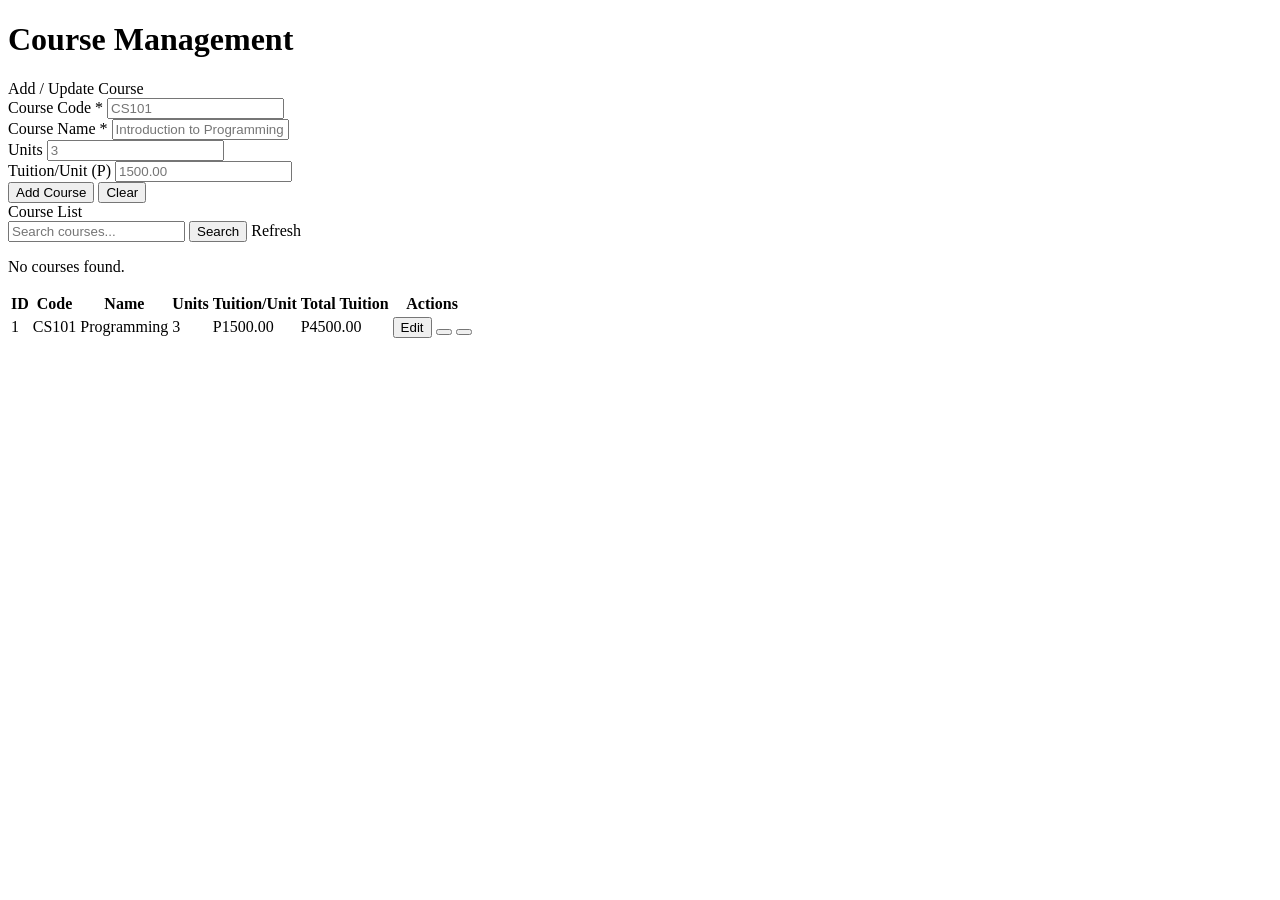
<file: src/main/resources/templates/courses.html>
<!DOCTYPE html>
<html xmlns:th="http://www.thymeleaf.org">
<head th:replace="~{fragments/header :: head('Course Management — Online School Enrollment System')}"></head>
<body>
    <div class="app-container">
        <div th:replace="~{fragments/header :: nav}"></div>
        <main class="main-content">
            <div class="page-header">
                <h1><i class="fas fa-book"></i> Course Management</h1>
            </div>
            <div th:replace="~{fragments/header :: alerts}"></div>

            <div class="card">
                <div class="card-header">Add / Update Course</div>
                <div class="card-body">
                    <form th:action="@{/courses/add}" method="post" class="form-grid-2" id="courseForm">
                        <div class="form-group">
                            <label>Course Code <span class="required">*</span></label>
                            <input type="text" name="courseCode" class="form-control" placeholder="CS101" required id="courseCode">
                        </div>
                        <div class="form-group">
                            <label>Course Name <span class="required">*</span></label>
                            <input type="text" name="courseName" class="form-control" placeholder="Introduction to Programming" required id="courseName">
                        </div>
                        <div class="form-group">
                            <label>Units</label>
                            <input type="number" name="units" class="form-control" placeholder="3" min="1" required id="units" data-format="integer">
                        </div>
                        <div class="form-group">
                            <label>Tuition/Unit (P)</label>
                            <input type="number" step="0.01" name="tuitionPerUnit" class="form-control" placeholder="1500.00" min="0.01" required id="tuitionPerUnit" data-format="decimal">
                        </div>
                        <div class="form-actions">
                            <button type="submit" class="btn btn-success"><i class="fas fa-plus"></i> Add Course</button>
                            <button type="reset" class="btn btn-ghost">Clear</button>
                        </div>
                    </form>
                </div>
            </div>

            <div class="card">
                <div class="card-header">
                    <div class="card-header-row">
                        <span>Course List</span>
                        <div class="card-actions">
                            <form method="get" th:action="@{/courses}" class="search-form">
                                <input type="text" name="search" class="form-control search-input" placeholder="Search courses..." th:value="${search}">
                                <button type="submit" class="btn btn-secondary"><i class="fas fa-search"></i> Search</button>
                                <a th:href="@{/courses}" class="btn btn-ghost"><i class="fas fa-sync"></i> Refresh</a>
                            </form>
                        </div>
                    </div>
                </div>
                <div class="card-body p-0">
                    <div th:if="${#lists.isEmpty(courses)}" class="empty-state">
                        <i class="fas fa-book-open"></i>
                        <p>No courses found.</p>
                    </div>
                    <div th:if="${!#lists.isEmpty(courses)}" class="table-wrap"><table class="table">
                        <thead>
                            <tr>
                                <th>ID</th>
                                <th>Code</th>
                                <th>Name</th>
                                <th>Units</th>
                                <th>Tuition/Unit</th>
                                <th>Total Tuition</th>
                                <th>Actions</th>
                            </tr>
                        </thead>
                        <tbody>
                            <tr th:each="c : ${courses}">
                                <td th:text="${c.courseId}">1</td>
                                <td th:text="${c.courseCode}">CS101</td>
                                <td th:text="${c.courseName}">Programming</td>
                                <td th:text="${c.units}">3</td>
                                <td th:text="'P' + ${#numbers.formatDecimal(c.tuitionPerUnit, 1, 2)}">P1500.00</td>
                                <td th:text="'P' + ${#numbers.formatDecimal(c.totalTuition, 1, 2)}">P4500.00</td>
                                <td class="actions-cell">
                                    <button class="btn btn-sm btn-secondary" onclick="editCourse(this)" 
                                        th:attr="data-id=${c.courseId},data-code=${c.courseCode},data-name=${c.courseName},data-units=${c.units},data-tuition=${c.tuitionPerUnit}">
                                        <i class="fas fa-edit"></i> Edit
                                    </button>
                                    <form th:action="@{/courses/{id}/deactivate(id=${c.courseId})}" method="post" style="display:inline" data-confirm="Deactivate this course? It will be hidden from active lists." data-confirm-title="Deactivate Course" data-confirm-type="warning">
                                        <button type="submit" class="btn btn-sm btn-warning"><i class="fas fa-ban"></i></button>
                                    </form>
                                    <form th:action="@{/courses/{id}/delete(id=${c.courseId})}" method="post" style="display:inline" data-confirm="Permanently delete this course? This cannot be undone." data-confirm-title="Delete Course" data-confirm-type="danger">
                                        <button type="submit" class="btn btn-sm btn-danger"><i class="fas fa-trash"></i></button>
                                    </form>
                                </td>
                            </tr>
                        </tbody>
                    </table></div>
                </div>
            </div>
        </main>
    </div>
    <div th:replace="~{fragments/header :: footer}"></div>
    <script>
        function editCourse(btn) {
            const data = btn.dataset;
            document.getElementById('courseCode').value = data.code;
            document.getElementById('courseName').value = data.name;
            document.getElementById('units').value = data.units;
            document.getElementById('tuitionPerUnit').value = data.tuition;

            const form = document.getElementById('courseForm');
            form.action = '/courses/' + data.id + '/update';
            form.querySelector('button[type="submit"]').innerHTML = '<i class="fas fa-save"></i> Update Course';
        }

    </script>
</body>
</html>
</file>
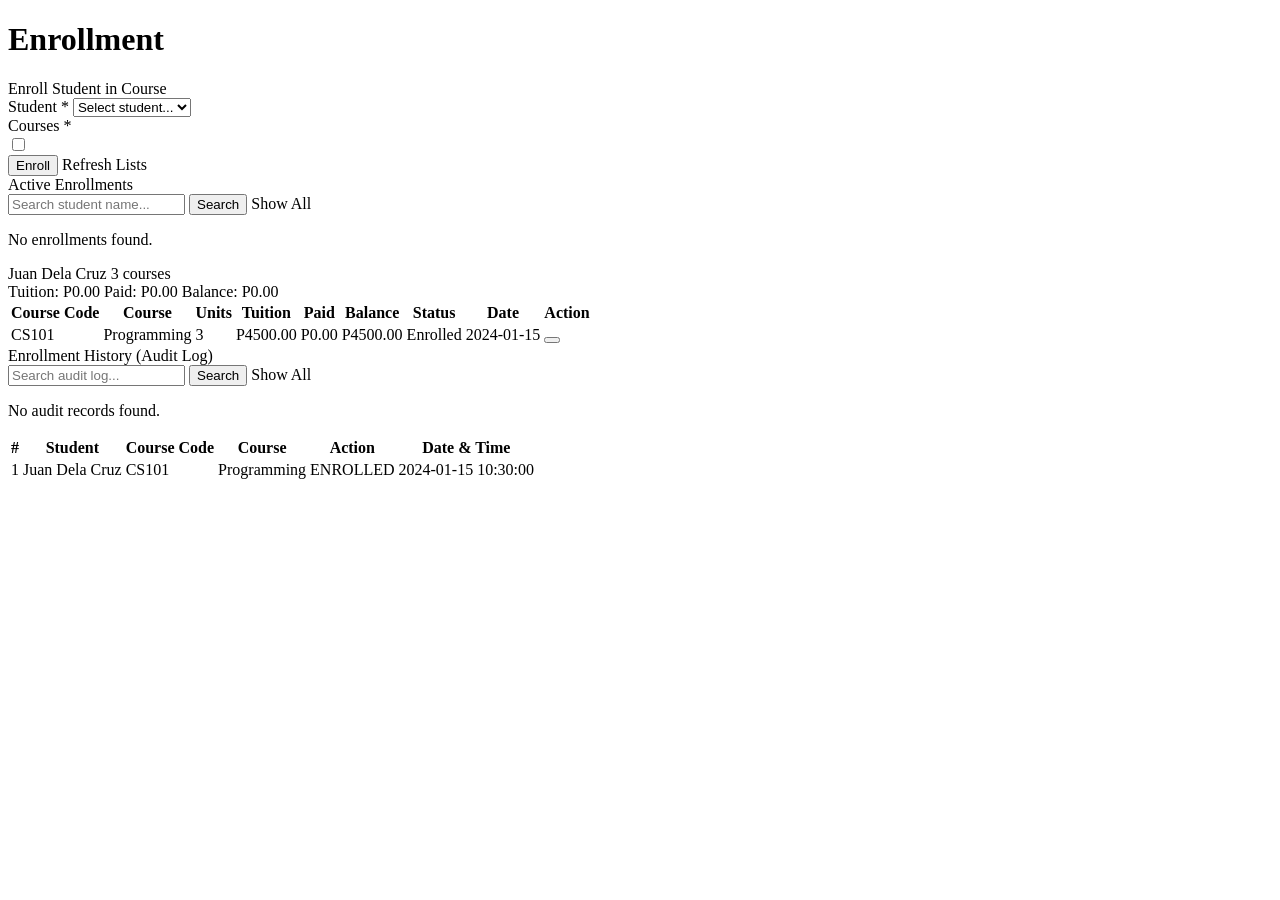
<file: src/main/resources/templates/enrollments.html>
<!DOCTYPE html>
<html xmlns:th="http://www.thymeleaf.org">
<head th:replace="~{fragments/header :: head('Enrollment — Online School Enrollment System')}"></head>
<body>
    <div class="app-container">
        <div th:replace="~{fragments/header :: nav}"></div>
        <main class="main-content">
            <div class="page-header">
                <h1><i class="fas fa-pen-to-square"></i> Enrollment</h1>
            </div>
            <div th:replace="~{fragments/header :: alerts}"></div>

            <div class="card">
                <div class="card-header"><i class="fas fa-user-plus"></i> Enroll Student in Course</div>
                <div class="card-body">
                    <form th:action="@{/enrollments/enroll}" method="post" class="form-grid-2">
                        <div class="form-group">
                            <label>Student <span class="required">*</span></label>
                            <select name="studentId" class="form-control" required>
                                <option value="">Select student...</option>
                                <option th:each="s : ${students}" th:value="${s.studentId}" th:text="${s.studentId} + ' - ' + ${s.fullName}"></option>
                            </select>
                        </div>
                        <div class="form-group">
                            <label>Courses <span class="required">*</span></label>
                            <div class="checkbox-group">
                                <div th:each="c : ${courses}" class="checkbox-item">
                                    <label>
                                        <input type="checkbox" name="courseIds" th:value="${c.courseId}">
                                        <span th:text="${c.courseCode} + ' - ' + ${c.courseName} + ' (' + ${c.units} + ' units, P' + ${#numbers.formatDecimal(c.totalTuition, 1, 2)} + ')'"></span>
                                    </label>
                                </div>
                            </div>
                        </div>
                        <div class="form-actions">
                            <button type="submit" class="btn btn-success"><i class="fas fa-user-plus"></i> Enroll</button>
                            <a th:href="@{/enrollments}" class="btn btn-ghost"><i class="fas fa-sync"></i> Refresh Lists</a>
                        </div>
                    </form>
                </div>
            </div>

            <div class="card">
                <div class="card-header">
                    <div class="card-header-row">
                        <span><i class="fas fa-users"></i> Active Enrollments</span>
                        <div class="card-actions">
                            <form method="get" th:action="@{/enrollments}" class="search-form">
                                <input type="text" name="search" class="form-control search-input" placeholder="Search student name..." th:value="${search}">
                                <button type="submit" class="btn btn-secondary"><i class="fas fa-search"></i> Search</button>
                                <a th:href="@{/enrollments}" class="btn btn-ghost"><i class="fas fa-sync"></i> Show All</a>
                            </form>
                        </div>
                    </div>
                </div>
                <div class="card-body p-0">
                    <div th:if="${#lists.isEmpty(studentGroups)}" class="empty-state">
                        <i class="fas fa-file-invoice"></i>
                        <p>No enrollments found.</p>
                    </div>
                    <div th:if="${!#lists.isEmpty(studentGroups)}" class="accordion-enrollments">
                        <div th:each="group, iter : ${studentGroups}" class="accordion-item">
                            <div class="accordion-header" th:attr="data-target='enrollment-' + ${iter.index}" onclick="toggleAccordion(this)">
                                <div class="accordion-info">
                                    <span class="accordion-name"><i class="fas fa-user-graduate"></i> <span th:text="${group.studentName}">Juan Dela Cruz</span></span>
                                    <span class="accordion-meta">
                                        <span class="badge badge-info" th:text="${group.courseCount} + ' course(s)'">3 courses</span>
                                    </span>
                                </div>
                                <div class="accordion-totals">
                                    <span class="total-label">Tuition:</span>
                                    <span class="total-value" th:text="'P' + ${#numbers.formatDecimal(group.totalTuition, 1, 2)}">P0.00</span>
                                    <span class="total-label">Paid:</span>
                                    <span class="total-value text-success" th:text="'P' + ${#numbers.formatDecimal(group.totalPaid, 1, 2)}">P0.00</span>
                                    <span class="total-label">Balance:</span>
                                    <span class="total-value" th:classappend="${group.totalBalance <= 0} ? 'text-success' : 'text-danger'"
                                          th:text="'P' + ${#numbers.formatDecimal(group.totalBalance, 1, 2)}">P0.00</span>
                                </div>
                                <div class="accordion-arrow"><i class="fas fa-chevron-down"></i></div>
                            </div>
                            <div class="accordion-body" th:id="'enrollment-' + ${iter.index}">
                                <table class="table accordion-table">
                                    <thead>
                                        <tr>
                                            <th>Course Code</th>
                                            <th>Course</th>
                                            <th>Units</th>
                                            <th>Tuition</th>
                                            <th>Paid</th>
                                            <th>Balance</th>
                                            <th>Status</th>
                                            <th>Date</th>
                                            <th>Action</th>
                                        </tr>
                                    </thead>
                                    <tbody>
                                        <tr th:each="c : ${group.courses}">
                                            <td th:text="${c.courseCode}">CS101</td>
                                            <td th:text="${c.courseName}">Programming</td>
                                            <td th:text="${c.units}">3</td>
                                            <td th:text="'P' + ${#numbers.formatDecimal(c.totalTuition, 1, 2)}">P4500.00</td>
                                            <td th:text="'P' + ${#numbers.formatDecimal(c.paid, 1, 2)}">P0.00</td>
                                            <td th:text="'P' + ${#numbers.formatDecimal(c.balance, 1, 2)}">P4500.00</td>
                                            <td><span class="badge badge-success" th:text="${c.status}">Enrolled</span></td>
                                            <td th:text="${c.enrollmentDate}">2024-01-15</td>
                                            <td class="actions-cell">
                                                <form th:action="@{/enrollments/{id}/drop(id=${c.enrollmentId})}" method="post" style="display:inline"
                                                      th:attr="data-confirm='Drop ' + ${group.studentName} + ' from ' + ${c.courseName} + '?'"
                                                      data-confirm-title="Drop Enrollment" data-confirm-type="warning">
                                                    <button type="submit" class="btn btn-sm btn-danger"><i class="fas fa-user-minus"></i></button>
                                                </form>
                                            </td>
                                        </tr>
                                    </tbody>
                                </table>
                            </div>
                        </div>
                    </div>
                </div>
            </div>

            <div class="card">
                <div class="card-header">
                    <div class="card-header-row">
                        <span><i class="fas fa-history"></i> Enrollment History (Audit Log)</span>
                        <div class="card-actions">
                            <form method="get" th:action="@{/enrollments}" class="search-form">
                                <input type="hidden" name="search" th:value="${search}">
                                <input type="text" name="auditSearch" class="form-control search-input" placeholder="Search audit log..." th:value="${auditSearch}">
                                <button type="submit" class="btn btn-secondary"><i class="fas fa-search"></i> Search</button>
                                <a th:href="@{/enrollments}" class="btn btn-ghost"><i class="fas fa-sync"></i> Show All</a>
                            </form>
                        </div>
                    </div>
                </div>
                <div class="card-body p-0">
                    <div th:if="${#lists.isEmpty(auditLogs)}" class="empty-state">
                        <i class="fas fa-history"></i>
                        <p>No audit records found.</p>
                    </div>
                    <div th:if="${!#lists.isEmpty(auditLogs)}" class="table-wrap">
                        <table class="table">
                            <thead>
                                <tr>
                                    <th>#</th>
                                    <th>Student</th>
                                    <th>Course Code</th>
                                    <th>Course</th>
                                    <th>Action</th>
                                    <th>Date &amp; Time</th>
                                </tr>
                            </thead>
                            <tbody>
                                <tr th:each="a : ${auditLogs}">
                                    <td th:text="${a.auditId}">1</td>
                                    <td th:text="${a.studentName}">Juan Dela Cruz</td>
                                    <td th:text="${a.courseCode}">CS101</td>
                                    <td th:text="${a.courseName}">Programming</td>
                                    <td>
                                        <span th:classappend="${a.action == 'ENROLLED'} ? 'badge badge-success' : 'badge badge-warning'"
                                              th:text="${a.action}">ENROLLED</span>
                                    </td>
                                    <td th:text="${a.actionDate}">2024-01-15 10:30:00</td>
                                </tr>
                            </tbody>
                        </table>
                    </div>
                </div>
            </div>
        </main>
    </div>
    <div th:replace="~{fragments/header :: footer}"></div>
    <script>
        function toggleAccordion(header) {
            header.classList.toggle('open');
            var body = document.getElementById(header.getAttribute('data-target'));
            if (body) {
                body.classList.toggle('open');
            }
        }
    </script>
</body>
</html>
</file>
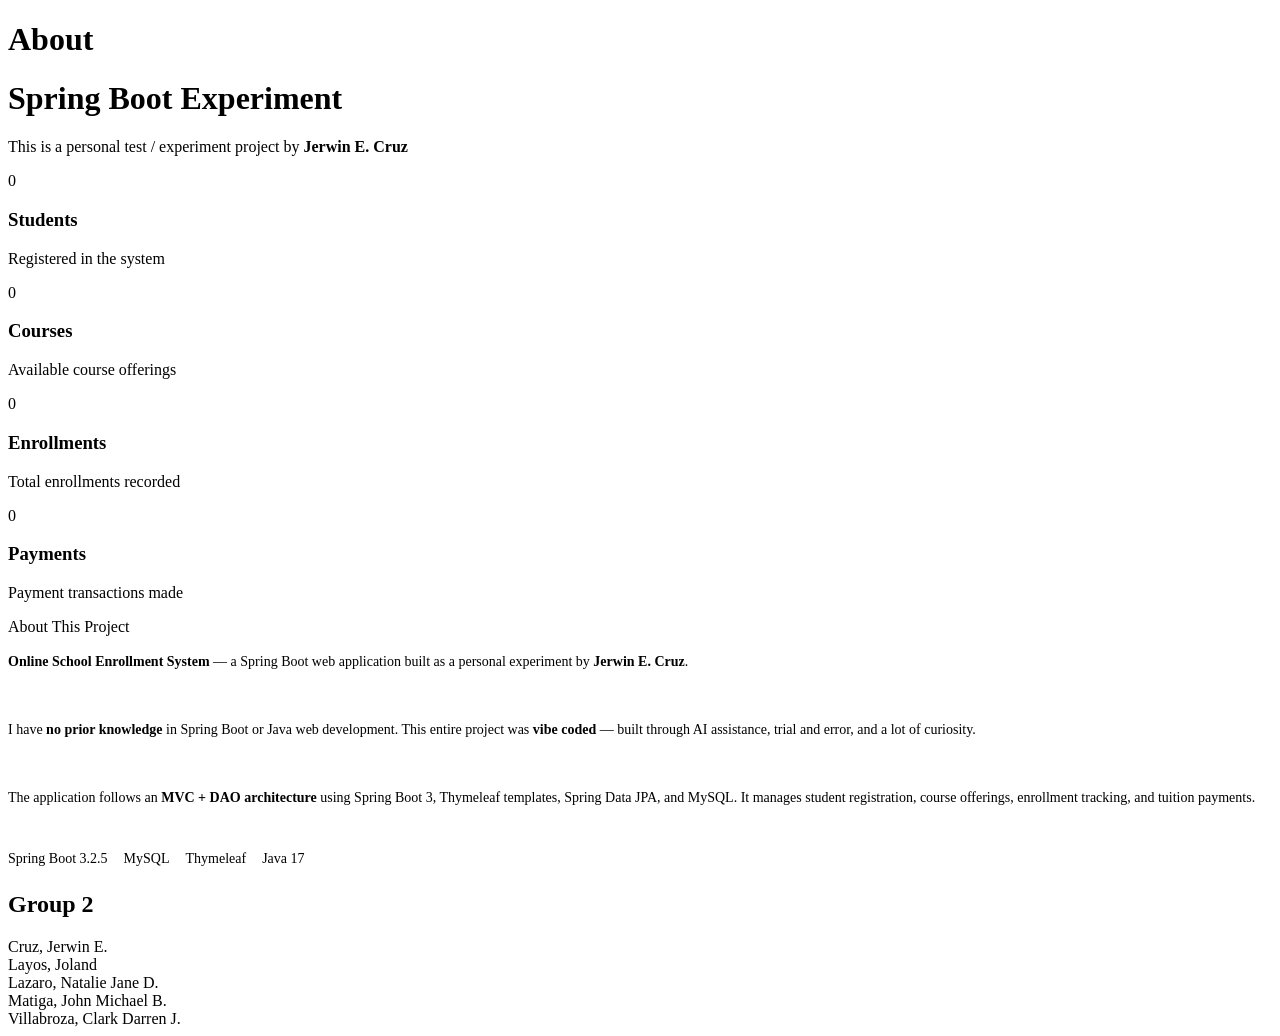
<file: src/main/resources/templates/info.html>
<!DOCTYPE html>
<html xmlns:th="http://www.thymeleaf.org">
<head th:replace="~{fragments/header :: head('About — Online School Enrollment System')}"></head>
<body>
    <div class="app-container">
        <div th:replace="~{fragments/header :: nav}"></div>
        <main class="main-content">
            <div class="page-header">
                <h1><i class="fas fa-info-circle"></i> About</h1>
            </div>
            <div th:replace="~{fragments/header :: alerts}"></div>

            <div class="hero-card animate-in">
                <div class="hero-icon"><i class="fas fa-flask"></i></div>
                <div class="hero-text">
                    <h1>Spring Boot Experiment</h1>
                    <p>This is a personal test / experiment project by <strong>Jerwin E. Cruz</strong></p>
                </div>
                <div class="hero-decoration"></div>
            </div>

            <div class="stats-grid">
                <div class="stat-card animate-in" style="animation-delay:0.05s">
                    <div class="stat-icon"><i class="fas fa-user-graduate"></i></div>
                    <div class="stat-info">
                        <div class="stat-value" th:text="${totalStudents}">0</div>
                        <h3>Students</h3>
                        <p>Registered in the system</p>
                    </div>
                </div>
                <div class="stat-card animate-in" style="animation-delay:0.1s">
                    <div class="stat-icon"><i class="fas fa-book"></i></div>
                    <div class="stat-info">
                        <div class="stat-value" th:text="${totalCourses}">0</div>
                        <h3>Courses</h3>
                        <p>Available course offerings</p>
                    </div>
                </div>
                <div class="stat-card animate-in" style="animation-delay:0.15s">
                    <div class="stat-icon"><i class="fas fa-pen-to-square"></i></div>
                    <div class="stat-info">
                        <div class="stat-value" th:text="${totalEnrollments}">0</div>
                        <h3>Enrollments</h3>
                        <p>Total enrollments recorded</p>
                    </div>
                </div>
                <div class="stat-card animate-in" style="animation-delay:0.2s">
                    <div class="stat-icon"><i class="fas fa-credit-card"></i></div>
                    <div class="stat-info">
                        <div class="stat-value" th:text="${totalPayments}">0</div>
                        <h3>Payments</h3>
                        <p>Payment transactions made</p>
                    </div>
                </div>
            </div>

            <div class="card animate-in" style="animation-delay:0.15s">
                <div class="card-header"><i class="fas fa-info-circle"></i> About This Project</div>
                <div class="card-body">
                    <div style="display:grid;gap:16px;font-size:14px;line-height:1.7;color:var(--text-secondary)">
                        <p>
                            <strong style="color:var(--text)">Online School Enrollment System</strong> — a Spring Boot web application
                            built as a personal experiment by <strong style="color:var(--text)">Jerwin E. Cruz</strong>.
                        </p>
                        <p>
                            I have <strong style="color:var(--danger)">no prior knowledge</strong> in Spring Boot or Java web development.
                            This entire project was <strong style="color:var(--primary)">vibe coded</strong> — built through AI assistance,
                            trial and error, and a lot of curiosity.
                        </p>
                        <p>
                            The application follows an <strong>MVC + DAO architecture</strong> using Spring Boot 3, 
                            Thymeleaf templates, Spring Data JPA, and MySQL. It manages student registration, 
                            course offerings, enrollment tracking, and tuition payments.
                        </p>
                        <div style="margin-top:8px;display:flex;gap:16px;flex-wrap:wrap">
                            <span class="badge badge-primary"><i class="fas fa-cube"></i> Spring Boot 3.2.5</span>
                            <span class="badge badge-success"><i class="fas fa-database"></i> MySQL</span>
                            <span class="badge badge-info"><i class="fas fa-palette"></i> Thymeleaf</span>
                            <span class="badge badge-warning"><i class="fas fa-code"></i> Java 17</span>
                        </div>
                    </div>
                </div>
            </div>

            <div class="team-section animate-in" style="animation-delay:0.2s">
                <h2><i class="fas fa-users"></i> Group 2</h2>
                <div class="team-grid">
                    <div class="team-card"><i class="fas fa-user"></i> Cruz, Jerwin E. <span class="avatar-dot"></span></div>
                    <div class="team-card"><i class="fas fa-user"></i> Layos, Joland</div>
                    <div class="team-card"><i class="fas fa-user"></i> Lazaro, Natalie Jane D.</div>
                    <div class="team-card"><i class="fas fa-user"></i> Matiga, John Michael B.</div>
                    <div class="team-card"><i class="fas fa-user"></i> Villabroza, Clark Darren J.</div>
                </div>
            </div>
        </main>
    </div>
    <div th:replace="~{fragments/header :: footer}"></div>
</body>
</html>
</file>
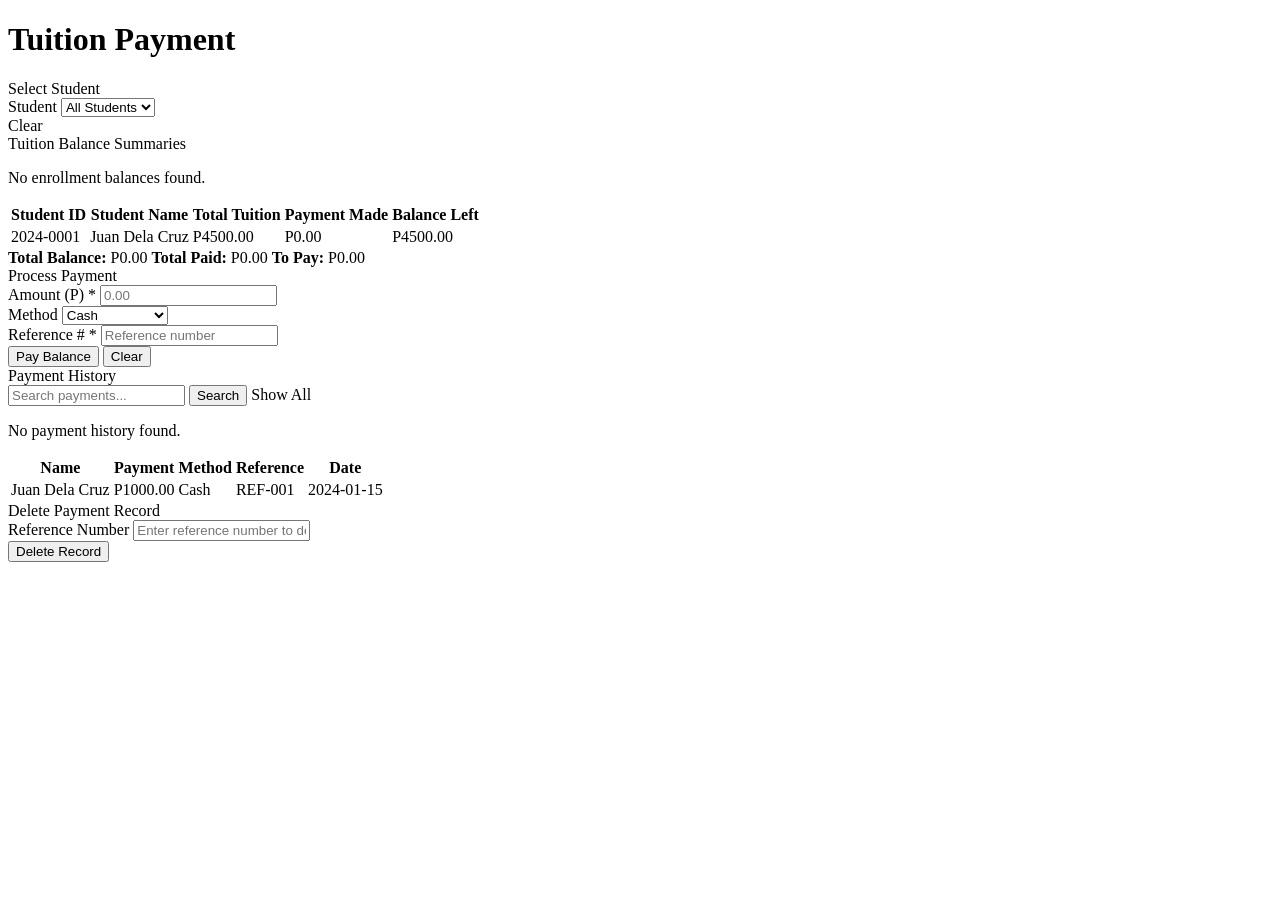
<file: src/main/resources/templates/payments.html>
<!DOCTYPE html>
<html xmlns:th="http://www.thymeleaf.org">
<head th:replace="~{fragments/header :: head('Tuition Payment — Online School Enrollment System')}"></head>
<body>
    <div class="app-container">
        <div th:replace="~{fragments/header :: nav}"></div>
        <main class="main-content">
            <div class="page-header">
                <h1><i class="fas fa-credit-card"></i> Tuition Payment</h1>
            </div>
            <div th:replace="~{fragments/header :: alerts}"></div>

            <div class="card">
                <div class="card-header">Select Student</div>
                <div class="card-body">
                    <form method="get" th:action="@{/payments}" class="form-inline">
                        <div class="form-group" style="flex: 1;">
                            <label>Student</label>
                            <select name="studentId" class="form-control" onchange="this.form.submit()">
                                <option value="">All Students</option>
                                <option th:each="s : ${students}" th:value="${s.studentId}" th:selected="${selectedStudentId == s.studentId}"
                                        th:text="${s.studentId} + ' - ' + ${s.fullName}"></option>
                            </select>
                        </div>
                        <a th:href="@{/payments}" class="btn btn-ghost">Clear</a>
                    </form>
                </div>
            </div>

            <div class="card">
                <div class="card-header">Tuition Balance Summaries</div>
                <div class="card-body p-0">
                    <div th:if="${#lists.isEmpty(studentBalances)}" class="empty-state">
                        <i class="fas fa-coins"></i>
                        <p>No enrollment balances found.</p>
                    </div>
                    <div th:if="${!#lists.isEmpty(studentBalances)}" class="table-wrap"><table class="table" id="balanceTable">
                        <thead>
                            <tr>
                                <th>Student ID</th>
                                <th>Student Name</th>
                                <th>Total Tuition</th>
                                <th>Payment Made</th>
                                <th>Balance Left</th>
                            </tr>
                        </thead>
                        <tbody>
                            <tr th:each="row : ${studentBalances}" th:classappend="${row.balance <= 0} ? 'fully-paid' : ''"
                                th:data-balance="${row.balance}"
                                th:data-student="${row.studentId}"
                                onclick="selectBalanceRow(this)">
                                <td th:text="${row.studentId}">2024-0001</td>
                                <td th:text="${row.studentName}">Juan Dela Cruz</td>
                                <td th:text="'P' + ${#numbers.formatDecimal(row.totalTuition, 1, 2)}">P4500.00</td>
                                <td th:text="'P' + ${#numbers.formatDecimal(row.totalPaid, 1, 2)}">P0.00</td>
                                <td th:text="'P' + ${#numbers.formatDecimal(row.balance, 1, 2)}">P4500.00</td>
                            </tr>
                        </tbody>
                    </table></div>
                    <div class="summary-row">
                        <span><strong>Total Balance:</strong> P<span id="totalBalance" th:text="${#numbers.formatDecimal(grandTotalTuition - grandTotalPaid, 1, 2)}">0.00</span></span>
                        <span><strong>Total Paid:</strong> P<span id="totalPaid" th:text="${#numbers.formatDecimal(grandTotalPaid, 1, 2)}">0.00</span></span>
                        <span><strong>To Pay:</strong> P<span id="toPay">0.00</span></span>
                    </div>
                </div>
            </div>

            <div class="card">
                <div class="card-header">Process Payment</div>
                <div class="card-body">
                    <form th:action="@{/payments/pay}" method="post" class="form-grid-2" id="paymentForm">
                        <input type="hidden" name="studentId" th:value="${selectedStudentId}" id="payStudentId">
                        <div class="form-group">
                            <label>Amount (P) <span class="required">*</span></label>
                            <input type="number" step="0.01" name="amount" class="form-control" placeholder="0.00" min="0.01" required id="payAmount" data-format="decimal">
                        </div>
                        <div class="form-group">
                            <label>Method</label>
                            <select name="paymentMethod" class="form-control">
                                <option value="Cash">Cash</option>
                                <option value="Bank Transfer">Bank Transfer</option>
                                <option value="Check">Check</option>
                            </select>
                        </div>
                        <div class="form-group">
                            <label>Reference # <span class="required">*</span></label>
                            <input type="text" name="referenceNumber" class="form-control" placeholder="Reference number" required>
                        </div>
                        <div class="form-actions">
                            <button type="submit" class="btn btn-success"><i class="fas fa-credit-card"></i> Pay Balance</button>
                            <button type="reset" class="btn btn-ghost">Clear</button>
                        </div>
                    </form>
                </div>
            </div>

            <div class="card">
                <div class="card-header">
                    <div class="card-header-row">
                        <span>Payment History</span>
                        <div class="card-actions">
                            <form method="get" th:action="@{/payments}" class="search-form">
                                <input type="hidden" name="studentId" th:value="${selectedStudentId}">
                                <input type="text" name="search" class="form-control search-input" placeholder="Search payments..." th:value="${search}">
                                <button type="submit" class="btn btn-secondary"><i class="fas fa-search"></i> Search</button>
                                <a th:href="@{/payments(studentId=${selectedStudentId})}" class="btn btn-ghost"><i class="fas fa-sync"></i> Show All</a>
                            </form>
                        </div>
                    </div>
                </div>
                <div class="card-body p-0">
                    <div th:if="${#lists.isEmpty(payments)}" class="empty-state">
                        <i class="fas fa-receipt"></i>
                        <p>No payment history found.</p>
                    </div>
                    <div th:if="${!#lists.isEmpty(payments)}" class="table-wrap"><table class="table">
                        <thead>
                            <tr>
                                <th>Name</th>
                                <th>Payment</th>
                                <th>Method</th>
                                <th>Reference</th>
                                <th>Date</th>
                            </tr>
                        </thead>
                        <tbody>
                            <tr th:each="p : ${payments}">
                                <td th:text="${p.studentName}">Juan Dela Cruz</td>
                                <td th:text="'P' + ${#numbers.formatDecimal(p.amount, 1, 2)}">P1000.00</td>
                                <td th:text="${p.paymentMethod}">Cash</td>
                                <td th:text="${p.referenceNumber}">REF-001</td>
                                <td th:text="${p.paymentDate}">2024-01-15</td>
                            </tr>
                        </tbody>
                    </table></div>
                </div>
            </div>

            <div class="card">
                <div class="card-header">Delete Payment Record</div>
                <div class="card-body">
                    <form th:action="@{/payments/delete}" method="post" class="form-inline" data-confirm="Are you sure you want to delete all payments with this reference number?" data-confirm-title="Delete Payments" data-confirm-type="danger">
                        <input type="hidden" name="studentId" th:value="${selectedStudentId}">
                        <div class="form-group" style="flex: 1;">
                            <label>Reference Number</label>
                            <input type="text" name="referenceNumber" class="form-control" placeholder="Enter reference number to delete" required>
                        </div>
                        <button type="submit" class="btn btn-danger"><i class="fas fa-trash"></i> Delete Record</button>
                    </form>
                </div>
            </div>
        </main>
    </div>
    <div th:replace="~{fragments/header :: footer}"></div>
    <script>
        function selectBalanceRow(row) {
            const balance = parseFloat(row.dataset.balance);
            const studentId = row.dataset.student;
            if (balance <= 0) {
                row.classList.remove('selected');
                return;
            }
            document.querySelectorAll('#balanceTable tbody tr').forEach(r => r.classList.remove('selected'));
            row.classList.add('selected');
            document.getElementById('payStudentId').value = studentId;
            document.getElementById('payAmount').value = balance.toFixed(2);
            document.getElementById('toPay').textContent = balance.toFixed(2);

            const form = document.getElementById('paymentForm');
            form.querySelector('button[type="submit"]').innerHTML = '<i class="fas fa-credit-card"></i> Pay P' + balance.toFixed(2);
        }

        const totalBal = parseFloat(document.getElementById('totalBalance').textContent.replace(/,/g, ''));
        document.getElementById('toPay').textContent = totalBal.toFixed(2);
    </script>
</body>
</html>
</file>
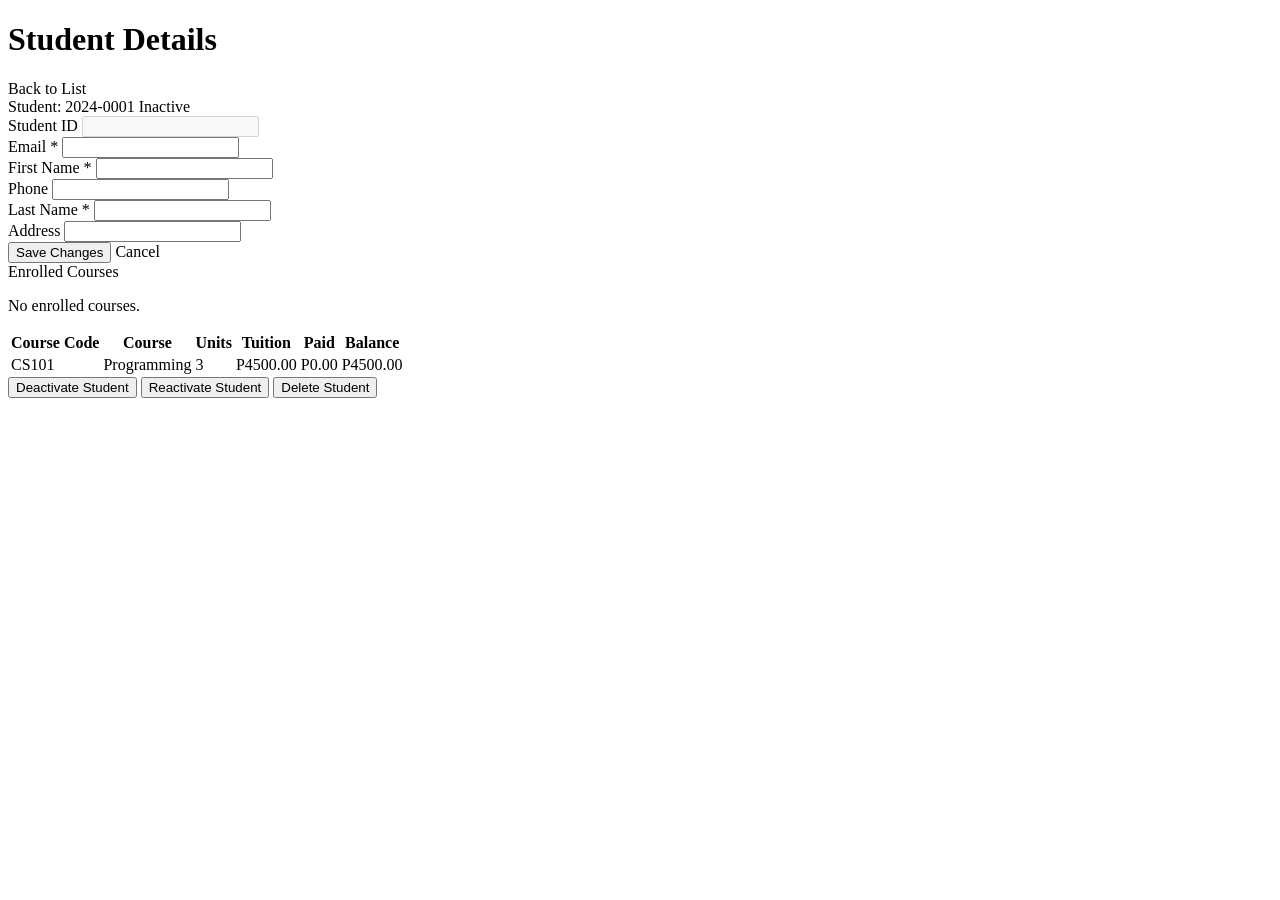
<file: src/main/resources/templates/student-details.html>
<!DOCTYPE html>
<html xmlns:th="http://www.thymeleaf.org">
<head th:replace="~{fragments/header :: head('Student Details — Online School Enrollment System')}"></head>
<body>
    <div class="app-container">
        <div th:replace="~{fragments/header :: nav}"></div>
        <main class="main-content">
            <div class="page-header">
                <h1><i class="fas fa-user"></i> Student Details</h1>
                <a th:href="@{/students}" class="btn btn-ghost"><i class="fas fa-arrow-left"></i> Back to List</a>
            </div>
            <div th:replace="~{fragments/header :: alerts}"></div>

            <div class="card">
                <div class="card-header">
                    <span th:text="'Student: ' + ${student.studentId}">Student: 2024-0001</span>
                    <span th:if="${!student.active}" class="badge badge-warning">Inactive</span>
                </div>
                <div class="card-body">
                    <form th:action="@{/students/{id}/update(id=${student.studentId})}" method="post" class="form-grid-2">
                        <div class="form-group">
                            <label>Student ID</label>
                            <input type="text" class="form-control" th:value="${student.studentId}" disabled>
                        </div>
                        <div class="form-group">
                            <label>Email <span class="required">*</span></label>
                            <input type="email" name="email" class="form-control" th:value="${student.email}" required>
                        </div>
                        <div class="form-group">
                            <label>First Name <span class="required">*</span></label>
                            <input type="text" name="firstName" class="form-control" th:value="${student.firstName}" required>
                        </div>
                        <div class="form-group">
                            <label>Phone</label>
                            <input type="text" name="phone" class="form-control" th:value="${student.phone}" data-format="phone">
                        </div>
                        <div class="form-group">
                            <label>Last Name <span class="required">*</span></label>
                            <input type="text" name="lastName" class="form-control" th:value="${student.lastName}" required>
                        </div>
                        <div class="form-group">
                            <label>Address</label>
                            <input type="text" name="address" class="form-control" th:value="${student.address}">
                        </div>
                        <div class="form-actions">
                            <button type="submit" class="btn btn-success"><i class="fas fa-save"></i> Save Changes</button>
                            <a th:href="@{/students/{id}(id=${student.studentId})}" class="btn btn-ghost">Cancel</a>
                        </div>
                    </form>
                </div>
            </div>

            <div class="card">
                <div class="card-header">Enrolled Courses</div>
                <div class="card-body p-0">
                    <div th:if="${#lists.isEmpty(enrollments)}" class="empty-state">
                        <i class="fas fa-book-open"></i>
                        <p>No enrolled courses.</p>
                    </div>
                    <div th:if="${!#lists.isEmpty(enrollments)}" class="table-wrap"><table class="table">
                        <thead>
                            <tr>
                                <th>Course Code</th>
                                <th>Course</th>
                                <th>Units</th>
                                <th>Tuition</th>
                                <th>Paid</th>
                                <th>Balance</th>
                            </tr>
                        </thead>
                        <tbody>
                            <tr th:each="e : ${enrollments}">
                                <td th:text="${e.courseCode}">CS101</td>
                                <td th:text="${e.courseName}">Programming</td>
                                <td th:text="${e.units}">3</td>
                                <td th:text="'P' + ${#numbers.formatDecimal(e.totalTuition, 1, 2)}">P4500.00</td>
                                <td th:text="'P' + ${#numbers.formatDecimal(paidMap.get(e.enrollmentId) ?: 0, 1, 2)}">P0.00</td>
                                <td th:text="'P' + ${#numbers.formatDecimal(e.totalTuition - (paidMap.get(e.enrollmentId) ?: 0), 1, 2)}">P4500.00</td>
                            </tr>
                        </tbody>
                    </table></div>
                </div>
            </div>

            <div class="action-bar">
                <form th:if="${student.active}" th:action="@{/students/{id}/deactivate(id=${student.studentId})}" method="post" style="display:inline" data-confirm="Deactivate this student? They will be hidden from active lists." data-confirm-title="Deactivate Student" data-confirm-type="warning">
                    <button type="submit" class="btn btn-danger"><i class="fas fa-user-slash"></i> Deactivate Student</button>
                </form>
                <form th:if="${!student.active}" th:action="@{/students/{id}/reactivate(id=${student.studentId})}" method="post" style="display:inline" data-confirm="Reactivate this student? They will appear in active lists again." data-confirm-title="Reactivate Student" data-confirm-type="info" data-confirm-class="btn-success">
                    <button type="submit" class="btn btn-success"><i class="fas fa-user-check"></i> Reactivate Student</button>
                </form>
                <form th:action="@{/students/{id}/delete(id=${student.studentId})}" method="post" style="display:inline" data-confirm="Permanently delete this student? This cannot be undone." data-confirm-title="Delete Student" data-confirm-type="danger">
                    <button type="submit" class="btn btn-danger"><i class="fas fa-trash"></i> Delete Student</button>
                </form>
            </div>
        </main>
    </div>
    <div th:replace="~{fragments/header :: footer}"></div>
</body>
</html>
</file>
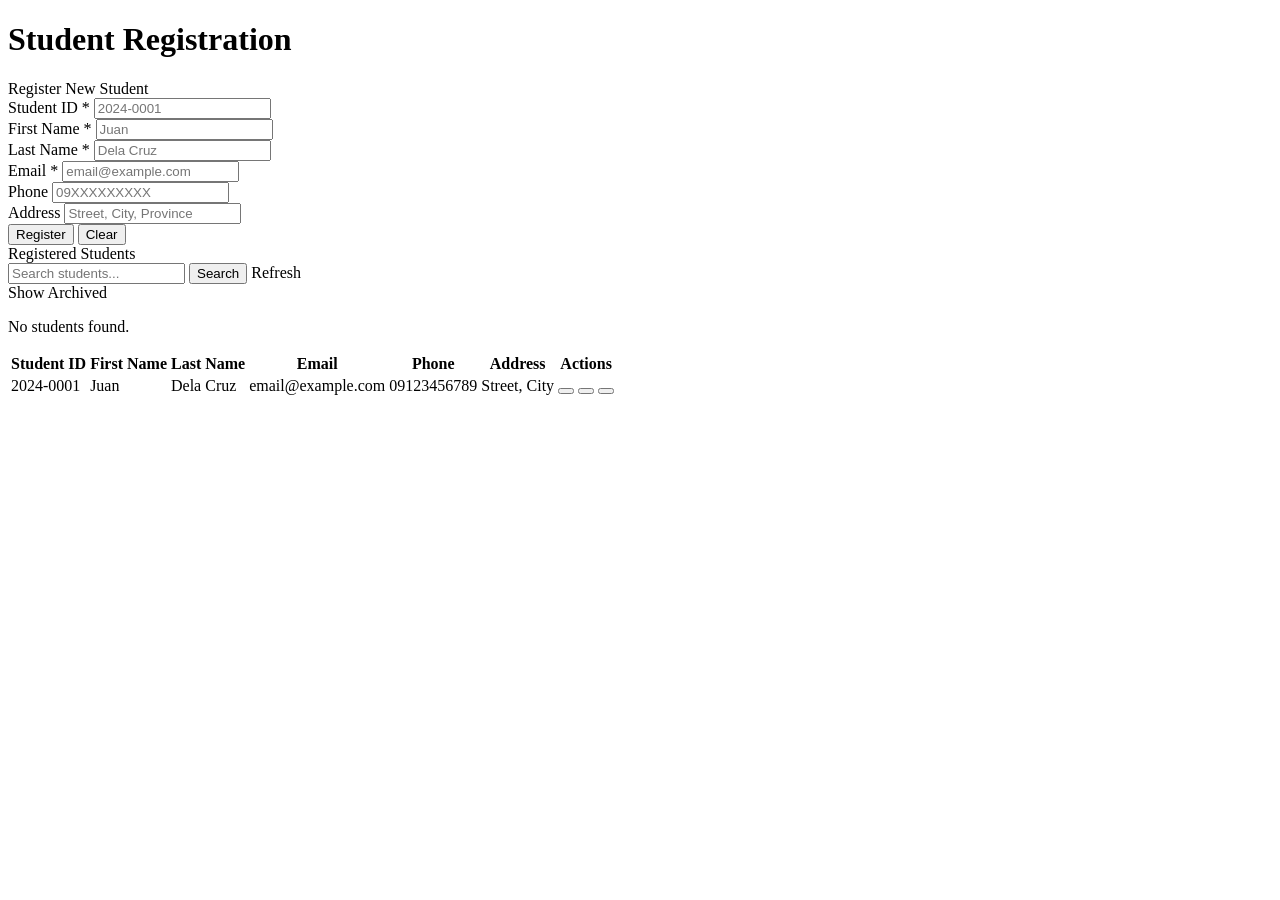
<file: src/main/resources/templates/students.html>
<!DOCTYPE html>
<html xmlns:th="http://www.thymeleaf.org">
<head th:replace="~{fragments/header :: head('Student Registration — Online School Enrollment System')}"></head>
<body>
    <div class="app-container">
        <div th:replace="~{fragments/header :: nav}"></div>
        <main class="main-content">
            <div class="page-header">
                <h1><i class="fas fa-user-graduate"></i> Student Registration</h1>
            </div>
            <div th:replace="~{fragments/header :: alerts}"></div>

            <div class="card">
                <div class="card-header">Register New Student</div>
                <div class="card-body">
                    <form th:action="@{/students/register}" method="post" class="form-grid-2">
                        <div class="form-group">
                            <label>Student ID <span class="required">*</span></label>
                            <input type="text" name="studentId" class="form-control" pattern="\d{4}-\d{4}" placeholder="2024-0001" required title="Format: XXXX-XXXX" data-format="studentId">
                        </div>
                        <div class="form-group">
                            <label>First Name <span class="required">*</span></label>
                            <input type="text" name="firstName" class="form-control" placeholder="Juan" required>
                        </div>
                        <div class="form-group">
                            <label>Last Name <span class="required">*</span></label>
                            <input type="text" name="lastName" class="form-control" placeholder="Dela Cruz" required>
                        </div>
                        <div class="form-group">
                            <label>Email <span class="required">*</span></label>
                            <input type="email" name="email" class="form-control" placeholder="email@example.com" required>
                        </div>
                        <div class="form-group">
                            <label>Phone</label>
                            <input type="text" name="phone" class="form-control" placeholder="09XXXXXXXXX" pattern="\d{0,11}" data-format="phone">
                        </div>
                        <div class="form-group">
                            <label>Address</label>
                            <input type="text" name="address" class="form-control" placeholder="Street, City, Province">
                        </div>
                        <div class="form-actions">
                            <button type="submit" class="btn btn-success"><i class="fas fa-save"></i> Register</button>
                            <button type="reset" class="btn btn-ghost">Clear</button>
                        </div>
                    </form>
                </div>
            </div>

            <div class="card">
                <div class="card-header">
                    <div class="card-header-row">
                        <span th:text="${archived} ? 'Archived Students' : 'Registered Students'">Registered Students</span>
                        <div class="card-actions">
                            <form method="get" th:action="@{/students}" class="search-form">
                                <input type="hidden" name="archived" th:value="${archived ? 'true' : 'false'}">
                                <input type="text" name="search" class="form-control search-input" placeholder="Search students..." th:value="${search}">
                                <button type="submit" class="btn btn-secondary"><i class="fas fa-search"></i> Search</button>
                                <a th:href="@{/students(archived=${archived})}" class="btn btn-ghost"><i class="fas fa-sync"></i> Refresh</a>
                            </form>
                            <a th:href="@{/students(archived=${!archived})}" class="btn btn-outline" th:style="'color:' + (${archived} ? '#16a34a' : '#7c3aed')">
                                <i class="fas" th:classappend="${archived} ? 'fa-users' : 'fa-archive'"></i>
                                <span th:text="${archived} ? 'Show Active' : 'Show Archived'">Show Archived</span>
                            </a>
                        </div>
                    </div>
                </div>
                <div class="card-body p-0">
                    <div th:if="${#lists.isEmpty(students)}" class="empty-state">
                        <i class="fas fa-users-slash"></i>
                        <p th:text="${archived} ? 'No archived students.' : 'No students found.'">No students found.</p>
                    </div>
                    <div th:if="${!#lists.isEmpty(students)}" class="table-wrap"><table class="table">
                        <thead>
                            <tr>
                                <th>Student ID</th>
                                <th>First Name</th>
                                <th>Last Name</th>
                                <th>Email</th>
                                <th>Phone</th>
                                <th>Address</th>
                                <th>Actions</th>
                            </tr>
                        </thead>
                        <tbody>
                            <tr th:each="s : ${students}">
                                <td th:text="${s.studentId}">2024-0001</td>
                                <td th:text="${s.firstName}">Juan</td>
                                <td th:text="${s.lastName}">Dela Cruz</td>
                                <td th:text="${s.email}">email@example.com</td>
                                <td th:text="${s.phone}">09123456789</td>
                                <td th:text="${s.address}">Street, City</td>
                                <td class="actions-cell">
                                    <a th:href="@{/students/{id}(id=${s.studentId})}" class="btn btn-sm btn-secondary"><i class="fas fa-eye"></i></a>
                                    <form th:if="${!archived}" th:action="@{/students/{id}/deactivate(id=${s.studentId})}" method="post" style="display:inline" data-confirm="Deactivate this student? They will be hidden from active lists." data-confirm-title="Deactivate Student" data-confirm-type="warning">
                                        <button type="submit" class="btn btn-sm btn-warning"><i class="fas fa-user-slash"></i></button>
                                    </form>
                                    <form th:if="${!archived}" th:action="@{/students/{id}/delete(id=${s.studentId})}" method="post" style="display:inline" data-confirm="Permanently delete this student? This cannot be undone." data-confirm-title="Delete Student" data-confirm-type="danger">
                                        <button type="submit" class="btn btn-sm btn-danger"><i class="fas fa-trash"></i></button>
                                    </form>
                                    <form th:if="${archived}" th:action="@{/students/{id}/reactivate(id=${s.studentId})}" method="post" style="display:inline" data-confirm="Reactivate this student? They will appear in active lists again." data-confirm-title="Reactivate Student" data-confirm-type="info" data-confirm-class="btn-success">
                                        <button type="submit" class="btn btn-sm btn-success"><i class="fas fa-user-check"></i></button>
                                    </form>
                                </td>
                            </tr>
                        </tbody>
                    </table></div>
                </div>
            </div>
        </main>
    </div>
    <div th:replace="~{fragments/header :: footer}"></div>
</body>
</html>
</file>
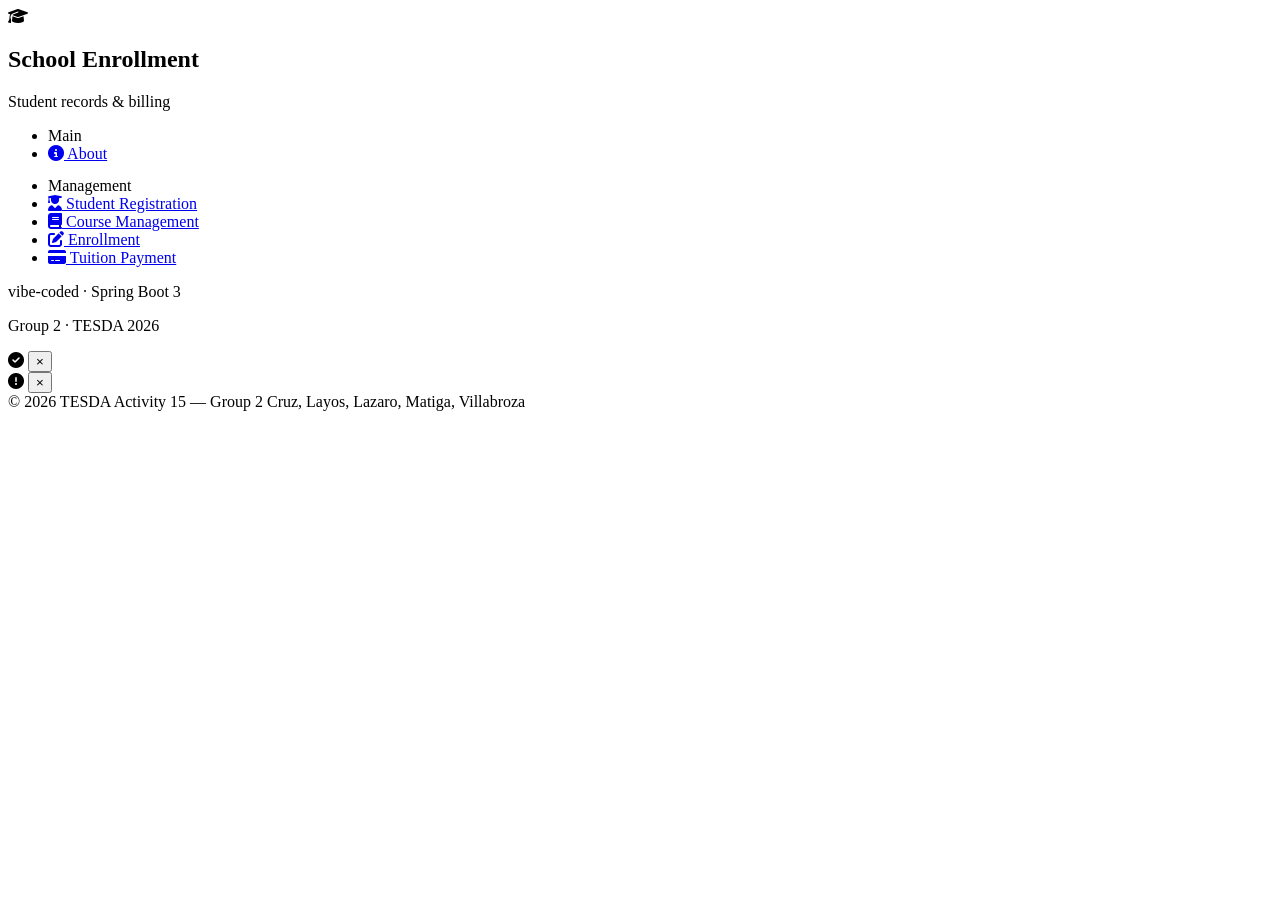
<file: src/main/resources/templates/fragments/header.html>
<!DOCTYPE html>
<html xmlns:th="http://www.thymeleaf.org">
<head th:fragment="head(title)">
    <meta charset="UTF-8">
    <meta name="viewport" content="width=device-width, initial-scale=1.0">
    <title th:text="${title}">Online School Enrollment System</title>
    <link rel="stylesheet" href="https://cdnjs.cloudflare.com/ajax/libs/font-awesome/6.5.1/css/all.min.css">
    <link rel="stylesheet" th:href="@{/css/style.css}">
    <script th:src="@{/js/site.js}"></script>
</head>
<body>
    <div th:fragment="nav">
        <nav class="sidebar">
            <div class="sidebar-header">
                <div class="logo-icon"><i class="fas fa-graduation-cap"></i></div>
                <h2>School Enrollment</h2>
                <p class="subtitle">Student records & billing</p>
            </div>
            <ul class="nav-links">
                <li class="nav-section-label">Main</li>
                <li><a th:href="@{/info}" th:classappend="${currentPage == 'info' ? 'active' : ''}" href="/info"><i class="fas fa-info-circle"></i> About</a></li>
                <li class="nav-section-label" style="padding-top:14px">Management</li>
                <li><a th:href="@{/students}" th:classappend="${currentPage == 'students' ? 'active' : ''}" href="/students"><i class="fas fa-user-graduate"></i> Student Registration</a></li>
                <li><a th:href="@{/courses}" th:classappend="${currentPage == 'courses' ? 'active' : ''}" href="/courses"><i class="fas fa-book"></i> Course Management</a></li>
                <li><a th:href="@{/enrollments}" th:classappend="${currentPage == 'enrollments' ? 'active' : ''}" href="/enrollments"><i class="fas fa-pen-to-square"></i> Enrollment</a></li>
                <li><a th:href="@{/payments}" th:classappend="${currentPage == 'payments' ? 'active' : ''}" href="/payments"><i class="fas fa-credit-card"></i> Tuition Payment</a></li>
            </ul>
            <div class="sidebar-footer">
                <p>vibe-coded &middot; Spring Boot 3</p>
                <p>Group 2 &middot; TESDA 2026</p>
            </div>
        </nav>
    </div>

    <div th:fragment="alerts">
        <div th:if="${success}" class="alert alert-success">
            <i class="fas fa-check-circle"></i>
            <span th:utext="${success}"></span>
            <button class="alert-close" onclick="this.parentElement.remove()">&times;</button>
        </div>
        <div th:if="${error}" class="alert alert-error">
            <i class="fas fa-exclamation-circle"></i>
            <span th:utext="${error}"></span>
            <button class="alert-close" onclick="this.parentElement.remove()">&times;</button>
        </div>
    </div>

    <footer th:fragment="footer">
        <div class="footer-content">
            <span>&copy; 2026 TESDA Activity 15 — Group 2</span>
            <span>Cruz, Layos, Lazaro, Matiga, Villabroza</span>
        </div>
    </footer>
</body>
</html>
</file>
